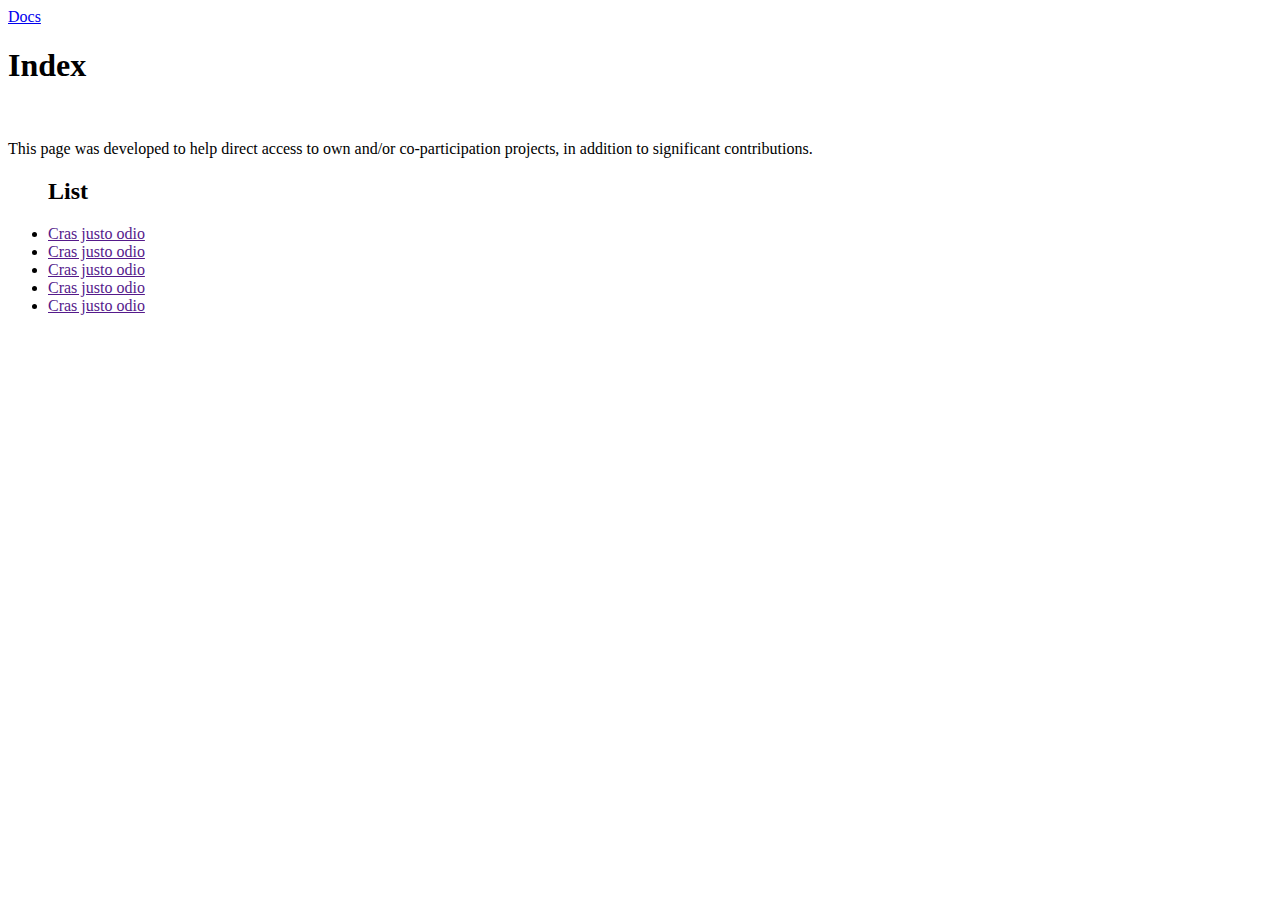
<file: Docs/Index.html>
<!doctype html>
<html>
  <head>
    <meta charset="utf-8">
    <meta name="viewport" content="width=device-width, initial-scale=1">
    <meta name="description" content="This page was developed to help direct access to own and/or co-participation projects, in addition to significant contributions.">
    <meta name="robots" content="all">
    <meta name="author" content="Mateus Lima">
    <meta name="keywords" content="designer, dev, front-end, tecnologia, web, programação, notícias, politica, geografia, geopolítica, Instagram, marketing, marketing digital">
    <meta property="og:type" content="page">
    <meta property="og:url" content="https://repository.mateuslima.ml">
    <meta property="og:title" content="Repository - Mateus L.">
    <meta property="og:image" content="favicon.io">
    <meta property="og:description" content="This page was developed to help direct access to own and/or co-participation projects, in addition to significant contributions.">
    <meta property="article:author" content="Mateus Lima">
    <meta name="twitter:card" content="summary">
    <meta name="twitter:site" content="@">
    <meta name="twitter:title" content="Repository - Mateus L.">
    <meta name="twitter:creator" content="@mateuslimabr">
    <meta name="twitter:description" content="This page was developed to help direct access to own and/or co-participation projects, in addition to significant contributions.">
    <link rel="stylesheet" href="https://stackpath.bootstrapcdn.com/bootstrap/5.0.0-alpha1/css/bootstrap.min.css" integrity="sha384-r4NyP46KrjDleawBgD5tp8Y7UzmLA05oM1iAEQ17CSuDqnUK2+k9luXQOfXJCJ4I" crossorigin="anonymous">
    <title>Docs</title>
  </head>
  <body>
<nav class="navbar navbar-light bg-transparente">
  <div class="container-fluid">
    <a class="navbar-brand" href="#">
     Docs
    </a>
  </div>
</nav> 
<div class="container">
<div class="jumbotron jumbotron-fluid mt-5 mb-5">
    <h1 class="display-4">Index</h1><br>
<!--- Slide
<div id="carouselExampleCaptions" class="carousel slide" data-bs-ride="carousel">
  <ol class="carousel-indicators">
    <li data-bs-target="#carouselExampleCaptions" data-bs-slide-to="0" class="active"></li>
    <li data-bs-target="#carouselExampleCaptions" data-bs-slide-to="1"></li>
    <li data-bs-target="#carouselExampleCaptions" data-bs-slide-to="2"></li>
  </ol>
  <div class="carousel-inner">
    <div class="carousel-item active">
      <img src="https://cdn.pixabay.com/photo/2020/03/24/11/21/winter-4963715_960_720.jpg" class="d-block w-100" alt="...">
      <div class="carousel-caption d-none d-md-block">
        <h5>First slide label</h5>
        <p>Nulla vitae elit libero, a pharetra augue mollis interdum.</p>
      </div>
    </div>
    <div class="carousel-item">
      <img src="https://cdn.pixabay.com/photo/2020/03/24/11/21/winter-4963715_960_720.jpg" class="d-block w-100" alt="...">
      <div class="carousel-caption d-none d-md-block">
        <h5>Second slide label</h5>
        <p>Lorem ipsum dolor sit amet, consectetur adipiscing elit.</p>
      </div>
    </div>
    <div class="carousel-item">
      <img src="https://cdn.pixabay.com/photo/2020/03/24/11/21/winter-4963715_960_720.jpg" class="d-block w-100" alt="...">
      <div class="carousel-caption d-none d-md-block">
        <h5>Third slide label</h5>
        <p>Praesent commodo cursus magna, vel scelerisque nisl consectetur.</p>
      </div>
    </div>
  </div>
  <a class="carousel-control-prev" href="#carouselExampleCaptions" role="button" data-bs-slide="prev">
    <span class="carousel-control-prev-icon" aria-hidden="true"></span>
    <span class="visually-hidden"></span>
  </a>
  <a class="carousel-control-next" href="#carouselExampleCaptions" role="button" data-bs-slide="next">
    <span class="carousel-control-next-icon" aria-hidden="true"></span>
    <span class="visually-hidden"></span>
  </a>
</div><br> !--->
    <p class="lead text-justify">This page was developed to help direct access to own and/or co-participation projects, in addition to significant contributions.</div>
<ul class="list-group list-group-flush text-black">
  <h2 class="list-group-item text-muted">List</h2>
  <li class="list-group-item"><a href="">Cras justo odio</a></li>
  <li class="list-group-item"><a href="">Cras justo odio</a></li>
  <li class="list-group-item"><a href="">Cras justo odio</a></li>
  <li class="list-group-item"><a href="">Cras justo odio</a></li>
  <li class="list-group-item"><a href="">Cras justo odio</a></li>
</ul>
</div>
<script src="https://cdn.jsdelivr.net/npm/bootstrap@5.0.0-beta1/dist/js/bootstrap.bundle.min.js" integrity="sha384-ygbV9kiqUc6oa4msXn9868pTtWMgiQaeYH7/t7LECLbyPA2x65Kgf80OJFdroafW" crossorigin="anonymous"></script>
</body>
</html>
</file>
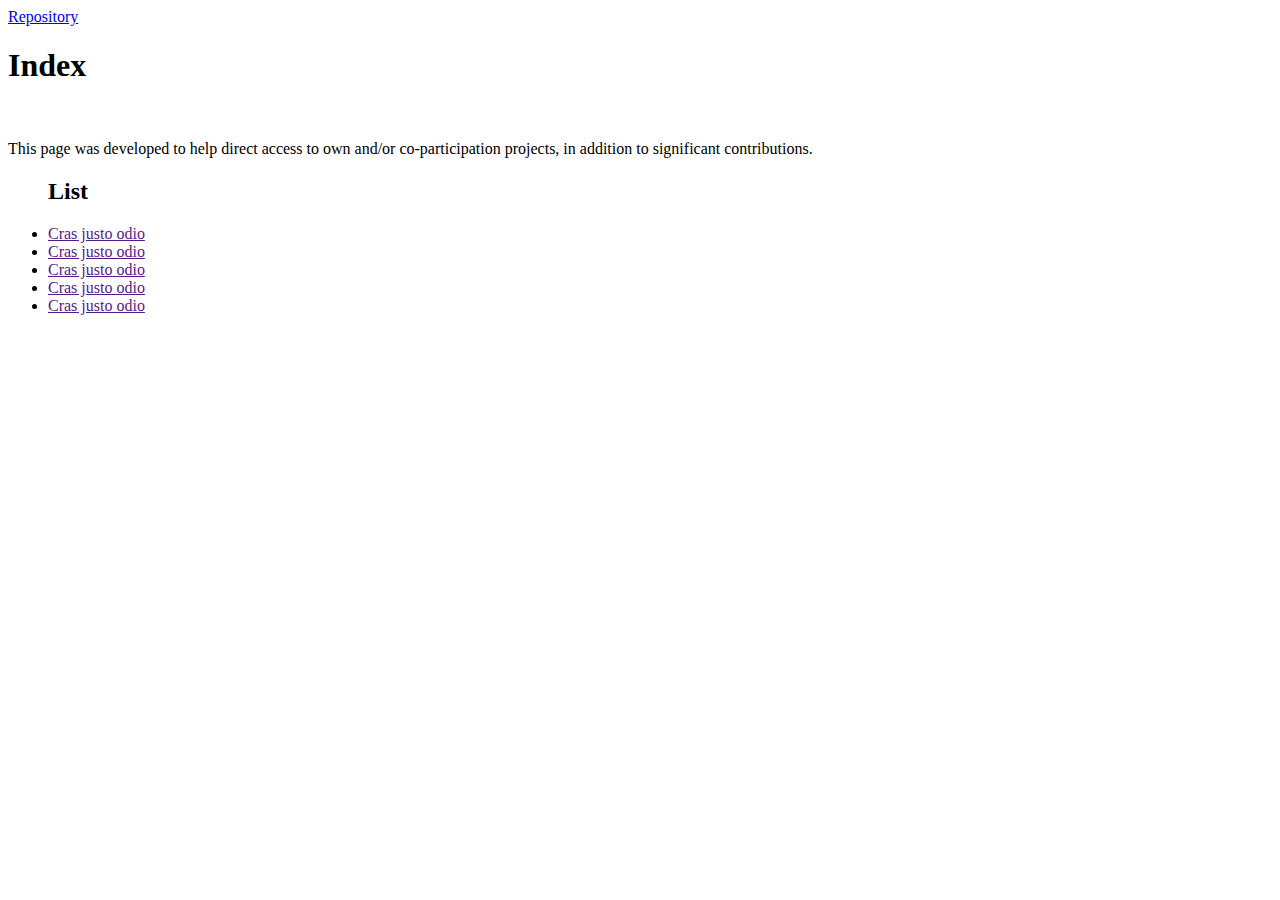
<file: Docs/index.html>
<!doctype html>
<html>
  <head>
    <meta charset="utf-8">
    <meta name="viewport" content="width=device-width, initial-scale=1">
    <meta name="description" content="This page was developed to help direct access to own and/or co-participation projects, in addition to significant contributions.">
    <meta name="robots" content="all">
    <meta name="author" content="Mateus Lima">
    <meta name="keywords" content="designer, dev, front-end, tecnologia, web, programação, notícias, politica, geografia, geopolítica, Instagram, marketing, marketing digital">
    <meta property="og:type" content="page">
    <meta property="og:url" content="https://repository.mateuslima.ml">
    <meta property="og:title" content="Repository - Mateus L.">
    <meta property="og:image" content="favicon.io">
    <meta property="og:description" content="This page was developed to help direct access to own and/or co-participation projects, in addition to significant contributions.">
    <meta property="article:author" content="Mateus Lima">
    <meta name="twitter:card" content="summary">
    <meta name="twitter:site" content="@">
    <meta name="twitter:title" content="Repository - Mateus L.">
    <meta name="twitter:creator" content="@mateuslimabr">
    <meta name="twitter:description" content="This page was developed to help direct access to own and/or co-participation projects, in addition to significant contributions.">
    <link rel="stylesheet" href="https://stackpath.bootstrapcdn.com/bootstrap/5.0.0-alpha1/css/bootstrap.min.css" integrity="sha384-r4NyP46KrjDleawBgD5tp8Y7UzmLA05oM1iAEQ17CSuDqnUK2+k9luXQOfXJCJ4I" crossorigin="anonymous">
    <title>Repository</title>
  </head>
  <body>
<nav class="navbar navbar-light bg-transparente">
  <div class="container-fluid">
    <a class="navbar-brand" href="#">
     Repository
    </a>
  </div>
</nav> 
<div class="container">
<div class="jumbotron jumbotron-fluid mt-5 mb-5">
    <h1 class="display-4">Index</h1><br>
<!--- Slide
<div id="carouselExampleCaptions" class="carousel slide" data-bs-ride="carousel">
  <ol class="carousel-indicators">
    <li data-bs-target="#carouselExampleCaptions" data-bs-slide-to="0" class="active"></li>
    <li data-bs-target="#carouselExampleCaptions" data-bs-slide-to="1"></li>
    <li data-bs-target="#carouselExampleCaptions" data-bs-slide-to="2"></li>
  </ol>
  <div class="carousel-inner">
    <div class="carousel-item active">
      <img src="https://cdn.pixabay.com/photo/2020/03/24/11/21/winter-4963715_960_720.jpg" class="d-block w-100" alt="...">
      <div class="carousel-caption d-none d-md-block">
        <h5>First slide label</h5>
        <p>Nulla vitae elit libero, a pharetra augue mollis interdum.</p>
      </div>
    </div>
    <div class="carousel-item">
      <img src="https://cdn.pixabay.com/photo/2020/03/24/11/21/winter-4963715_960_720.jpg" class="d-block w-100" alt="...">
      <div class="carousel-caption d-none d-md-block">
        <h5>Second slide label</h5>
        <p>Lorem ipsum dolor sit amet, consectetur adipiscing elit.</p>
      </div>
    </div>
    <div class="carousel-item">
      <img src="https://cdn.pixabay.com/photo/2020/03/24/11/21/winter-4963715_960_720.jpg" class="d-block w-100" alt="...">
      <div class="carousel-caption d-none d-md-block">
        <h5>Third slide label</h5>
        <p>Praesent commodo cursus magna, vel scelerisque nisl consectetur.</p>
      </div>
    </div>
  </div>
  <a class="carousel-control-prev" href="#carouselExampleCaptions" role="button" data-bs-slide="prev">
    <span class="carousel-control-prev-icon" aria-hidden="true"></span>
    <span class="visually-hidden"></span>
  </a>
  <a class="carousel-control-next" href="#carouselExampleCaptions" role="button" data-bs-slide="next">
    <span class="carousel-control-next-icon" aria-hidden="true"></span>
    <span class="visually-hidden"></span>
  </a>
</div><br> !--->
    <p class="lead text-justify">This page was developed to help direct access to own and/or co-participation projects, in addition to significant contributions.</div>
<ul class="list-group list-group-flush text-black">
  <h2 class="list-group-item text-muted">List</h2>
  <li class="list-group-item"><a href="">Cras justo odio</a></li>
  <li class="list-group-item"><a href="">Cras justo odio</a></li>
  <li class="list-group-item"><a href="">Cras justo odio</a></li>
  <li class="list-group-item"><a href="">Cras justo odio</a></li>
  <li class="list-group-item"><a href="">Cras justo odio</a></li>
</ul>
</div>
<script src="https://cdn.jsdelivr.net/npm/bootstrap@5.0.0-beta1/dist/js/bootstrap.bundle.min.js" integrity="sha384-ygbV9kiqUc6oa4msXn9868pTtWMgiQaeYH7/t7LECLbyPA2x65Kgf80OJFdroafW" crossorigin="anonymous"></script>
</body>
</html>
</file>
